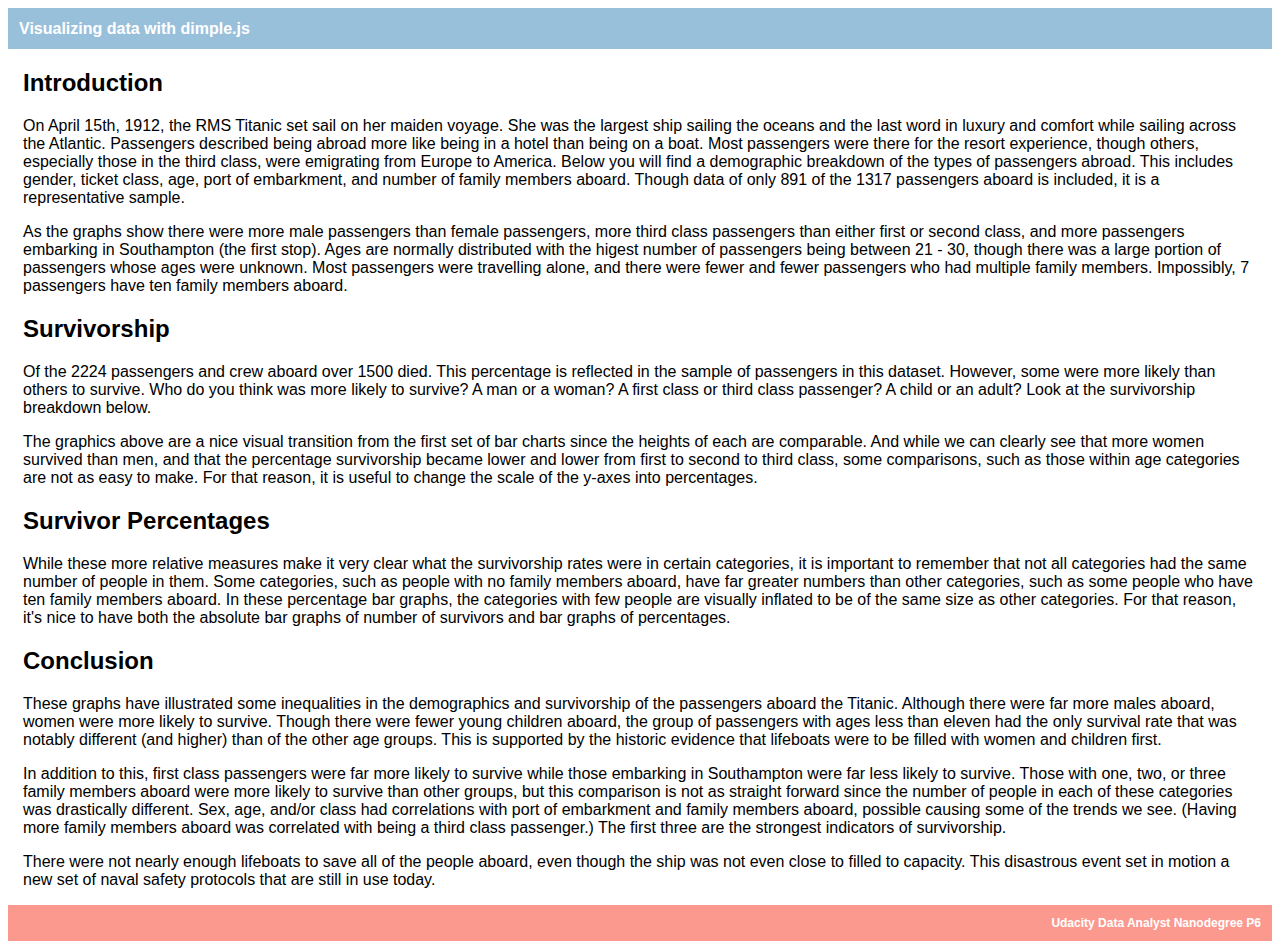
<file: project0.Titanic/Titanic-Visualization-master/index.html>
<!DOCTYPE html>
<html>
<head>
  <title>Titanic Data Visualization</title>
  <meta name="author" content="Maria Schreiber" />
  <meta name="description" content="Visualization of Titanic Passenger Data" />
  <meta charset="utf-8">
  <link rel="stylesheet" href="tita_style.css" type="text/css" />
  <script src="http://d3js.org/d3.v3.min.js"></script>
  <script src="http://dimplejs.org/dist/dimple.v2.0.0.min.js"></script>
  <script type="text/javascript">
  function draw_demograph(data) {

    /*D3.js setup code*/

    scaler = 0.5
    "use strict";
    var margin = 40,
    width = 800 * scaler,
    height = 600 * scaler;

    var svg_gender = d3.select("#demo_container")
    .append("svg")
    .attr("width", width + margin)
    .attr("height", height + margin)
    .append('g')
    .attr('class','chart')

    var svg_class = d3.select("#demo_container")
    .append("svg")
    .attr("width", width + margin)
    .attr("height", height + margin)
    .append('g')
    .attr('class','chart');

    var svg_port = d3.select("#demo_container")
    .append("svg")
    .attr("width", width + margin)
    .attr("height", height + margin)
    .append('g')
    .attr('class','chart');

    var svg_age = d3.select("#demo_container")
    .append("svg")
    .attr("width", width*1.5 + margin*2)
    .attr("height", height + margin)
    .append('g')
    .attr('class','chart');

    var svg_fam = d3.select("#demo_container")
    .append("svg")
    .attr("width", width*1.5 + margin*2)
    .attr("height", height + margin)
    /*.append("text")
    .attr("x", 400)             
    .attr("y", 30)
    .attr("text-anchor", "middle")  
    .style("font-size", "14px") 
    .text("Number of passengers with family members aboard")*/
    .append('g')
    .attr('class','chart');  

    /*Dimple.js Chart construction code*/


    /* Gender Breakdown */
    var myChart = new dimple.chart(svg_gender, data);
    var x = myChart.addCategoryAxis("x", ["gender"]);
    var y = myChart.addMeasureAxis('y','#');
    /* Axis titles */
    x.title = "Gender";
    x.addOrderRule(['male', "female"]);
    y.title = "Number of Passengers";
    y.showGridlines = false;
    var mySeries = myChart.addSeries(null, dimple.plot.bar);
    mySeries.aggregate = dimple.aggregateMethod.count;
    myChart.draw();
    svg_gender.append("text").attr("x", myChart._xPixels() + myChart._widthPixels() / 2).attr("y", myChart._yPixels() - 20)
    .style("text-anchor", "middle").style("font-family", "sans-serif")
    .style("font-weight", "bold").text("Gender Breakdown");

    /* Class Breakdown*/
    var myChart = new dimple.chart(svg_class, data);
    var x = myChart.addCategoryAxis("x", ["class"]);
    var y = myChart.addMeasureAxis('y','#');
    x.addOrderRule("class");
    x.title = "Ticket Class";
    x.addOrderRule(['first', "second", "third"]);
    y.title = "Number of Passengers";
    y.showGridlines = false;
    var mySeries = myChart.addSeries(null, dimple.plot.bar);
    mySeries.aggregate = dimple.aggregateMethod.count;
    myChart.draw();
    svg_class.append("text").attr("x", myChart._xPixels() + myChart._widthPixels() / 2).attr("y", myChart._yPixels() - 20)
    .style("text-anchor", "middle").style("font-family", "sans-serif")
    .style("font-weight", "bold").text("Class Breakdown");

    /* Port Breakdown */
    var myChart = new dimple.chart(svg_port, data);
    var x = myChart.addCategoryAxis("x",['embarked']); 
    var y = myChart.addMeasureAxis('y','#');
    x.title = "Port of Embarkment";
    y.title = "Number of Passengers";
    y.showGridlines = false;
    var mySeries = myChart.addSeries(null, dimple.plot.bar);
    mySeries.aggregate = dimple.aggregateMethod.count;
    myChart.draw();
    x.shapes.selectAll("text").attr("transform",
      function (tita_data) {
        return d3.select(this).attr("transform") + " translate(35, 89)" + "rotate(-90)";
      });
    svg_port.append("text").attr("x", myChart._xPixels() + myChart._widthPixels() / 2).attr("y", myChart._yPixels() - 20)
    .style("text-anchor", "middle").style("font-family", "sans-serif")
    .style("font-weight", "bold").text("Port of Embarkment Breakdown");

    /* Age Breakdown */
    var myChart = new dimple.chart(svg_age, data);
    var x = myChart.addCategoryAxis("x",['age_bin']); 
    var y = myChart.addMeasureAxis('y','#');
    x.addOrderRule(['< 11', "11 to 20", "21 to 30", "31 to 40", "41 to 50", "51 to 60", "61 to 80", "unknown"]);
    x.title = "Age";
    y.title = "Number of Passengers";
    y.showGridlines = false;
    var mySeries = myChart.addSeries(null, dimple.plot.bar);
    mySeries.aggregate = dimple.aggregateMethod.count;
    myChart.draw();
    svg_age.append("text").attr("x", myChart._xPixels() + myChart._widthPixels() / 2).attr("y", myChart._yPixels() - 20)
    .style("text-anchor", "middle").style("font-family", "sans-serif")
    .style("font-weight", "bold").text("Age Breakdown");


    /* Family Breakdown */
    var myChart = new dimple.chart(svg_fam, data);
    var x = myChart.addCategoryAxis("x",['family']); 
    var y = myChart.addMeasureAxis('y','#');
    x.title = "Family Members Aboard";
    x.addOrderRule(['none', 'one', 'two', 'three', 'four', 'five', 'six', 'seven']);
    y.title = "Number of Passengers";
    y.showGridlines = false;
    var mySeries = myChart.addSeries(null, dimple.plot.bar);
    mySeries.aggregate = dimple.aggregateMethod.count;
    myChart.draw();
    svg_fam.append("text").attr("x", myChart._xPixels() + myChart._widthPixels() / 2).attr("y", myChart._yPixels() - 20)
    .style("text-anchor", "middle").style("font-family", "sans-serif")
    .style("font-weight", "bold").text("Family Breakdown");

  };

  function draw_survivors(data) {

   /*D3.js setup code*/

   scaler = 0.5
   "use strict";
   var margin = 40,
   width = 800 * scaler,
   height = 600 * scaler;

   var svg_gender = d3.select("#surv_container")
   .append("svg")
   .attr("width", width + margin)
   .attr("height", height + margin)
   .append('g')
   .attr('class','chart')

   var svg_class = d3.select("#surv_container")
   .append("svg")
   .attr("width", width + margin)
   .attr("height", height + margin)
   .append('g')
   .attr('class','chart');

   var svg_port = d3.select("#surv_container")
   .append("svg")
   .attr("width", width + margin)
   .attr("height", height + margin)
   .append('g')
   .attr('class','chart');

   var svg_age = d3.select("#surv_container")
   .append("svg")
   .attr("width", width*1.5 + margin*2)
   .attr("height", height + margin)
   .append('g')
   .attr('class','chart');

   var svg_fam = d3.select("#surv_container")
   .append("svg")
   .attr("width", width*1.5 + margin*2)
   .attr("height", height + margin);

   /*Dimple.js Chart construction code*/

   /* Gender Breakdown */
   var myChart = new dimple.chart(svg_gender, data);
   var x = myChart.addCategoryAxis("x", ["gender"]);
   x.addOrderRule(['male', "female"]);
   var y = myChart.addMeasureAxis("y",['#']);
   /* Axis titles */
   x.title = "Gender";
   y.title = "Number of Passengers";
   y.showGridlines = false;
   var mySeries = myChart.addSeries('survived', dimple.plot.bar);
   mySeries.aggregate = dimple.aggregateMethod.count;
   mySeries.addOrderRule([1, 0])
   myChart.addLegend(60, 10, 350, 20, "right");
   myChart.draw();
   svg_gender.append("text").attr("x", 40).attr("y", myChart._yPixels() - 20)
   .style("text-anchor", "left").style("font-family", "sans-serif")
   .style("font-weight", "bold").text("Gender/Survivor Breakdown");

   /* Class Breakdown*/
   var myChart = new dimple.chart(svg_class, data);
   var x = myChart.addCategoryAxis("x", ["class"]);
   var y = myChart.addMeasureAxis('y','#');
   x.addOrderRule("class");
   x.title = "Ticket Class";
   x.addOrderRule(['first', "second", "third"]);
   y.title = "Number of Passengers";
   y.showGridlines = false;
   var mySeries = myChart.addSeries('survived', dimple.plot.bar);
   mySeries.aggregate = dimple.aggregateMethod.count;
   mySeries.addOrderRule(['survived', 'perished'])
   myChart.addLegend(60, 10, 350, 20, "right");
   myChart.draw();
   svg_class.append("text").attr("x", 40).attr("y", myChart._yPixels() - 20)
   .style("text-anchor", "left").style("font-family", "sans-serif")
   .style("font-weight", "bold").text("Class/Survivor Breakdown");

   /* Port Breakdown */
   var myChart = new dimple.chart(svg_port, data);
   var x = myChart.addCategoryAxis("x",['embarked']); 
   var y = myChart.addMeasureAxis('y','#');
   x.title = "Port of Embarkment";
   y.title = "Number of Passengers";
   y.showGridlines = false;
   var mySeries = myChart.addSeries('survived', dimple.plot.bar);
   mySeries.aggregate = dimple.aggregateMethod.count;
   mySeries.addOrderRule(['survived', 'perished'])
   myChart.addLegend(60, 10, 350, 20, "right");
   myChart.draw();
   x.shapes.selectAll("text").attr("transform",
    function (tita_data) {
      return d3.select(this).attr("transform") + " translate(35, 89)" + "rotate(-90)";
    });
   svg_port.append("text").attr("x", 40).attr("y", myChart._yPixels() - 20)
   .style("text-anchor", "left").style("font-family", "sans-serif")
   .style("font-weight", "bold").text("Port/Survivor Breakdown");

   /* Age Breakdown */
   var myChart = new dimple.chart(svg_age, data);
   var x = myChart.addCategoryAxis("x",['age_bin']); 
   var y = myChart.addMeasureAxis('y','#');
   x.addOrderRule(['< 11', "11 to 20", "21 to 30", "31 to 40", "41 to 50", "51 to 60", "61 to 80", "unknown"]);
   x.title = "Age";
   y.title = "Number of Passengers";
   y.showGridlines = false;
   var mySeries = myChart.addSeries('survived', dimple.plot.bar);
   mySeries.aggregate = dimple.aggregateMethod.count;
   mySeries.addOrderRule(['survived', 'perished'])
   myChart.addLegend(60, 10, 623, 20, "right");
   myChart.draw();
   svg_age.append("text").attr("x", 40).attr("y", myChart._yPixels() - 20)
   .style("text-anchor", "left").style("font-family", "sans-serif")
   .style("font-weight", "bold").text("Age/Survivor Breakdown");


   /* Family Breakdown */
   var myChart = new dimple.chart(svg_fam, data);
   var x = myChart.addCategoryAxis("x",['family']); 
   var y = myChart.addMeasureAxis('y','#');
   x.title = "Family Members Aboard";
   x.addOrderRule(['none', 'one', 'two', 'three', 'four', 'five', 'six', 'seven']);
   y.title = "Number of Passengers";
   y.showGridlines = false;
   var mySeries = myChart.addSeries('survived', dimple.plot.bar);
   mySeries.aggregate = dimple.aggregateMethod.count;
   mySeries.addOrderRule(['survived', 'perished'])
   myChart.addLegend(60, 10, 570, 20, "right");
   myChart.draw();
   svg_fam.append("text").attr("x", 40).attr("y", myChart._yPixels() - 20)
   .style("text-anchor", "left").style("font-family", "sans-serif")
   .style("font-weight", "bold").text("Family/Survivor Breakdown");

 };

 function draw_survivors_pct(data) {
   /*
        D3.js setup code
        */
        scaler = 0.5
        "use strict";
        var margin = 40,
        width = 800 * scaler,
        height = 600 * scaler;

        var svg_gender = d3.select("#prc_container")
        .append("svg")
        .attr("width", width + margin)
        .attr("height", height + margin)
        .append('g')
        .attr('class','chart')

        var svg_class = d3.select("#prc_container")
        .append("svg")
        .attr("width", width + margin)
        .attr("height", height + margin)
        .append('g')
        .attr('class','chart');

        var svg_port = d3.select("#prc_container")
        .append("svg")
        .attr("width", width + margin)
        .attr("height", height + margin)
        .append('g')
        .attr('class','chart');

        var svg_age = d3.select("#prc_container")
        .append("svg")
        .attr("width", width*1.5 + margin*2)
        .attr("height", height + margin)
        .append('g')
        .attr('class','chart');

        var svg_fam = d3.select("#prc_container")
        .append("svg")
        .attr("width", width*1.5 + margin*2)
        .attr("height", height + margin);

        /*Dimple.js Chart construction code*/

        /* Gender Breakdown */
        var myChart = new dimple.chart(svg_gender, data);
        var x = myChart.addCategoryAxis("x", ["gender"]);
        x.addOrderRule(['male', "female"]);
        var y = myChart.addPctAxis("y",['#']);
        /* Axis titles */
        x.title = "Gender";
        y.title = "Number of Passengers";
        y.showGridlines = false;
        var mySeries = myChart.addSeries('survived', dimple.plot.bar);
        mySeries.aggregate = dimple.aggregateMethod.count;
        mySeries.addOrderRule(['survived', 'perished'])
        myChart.addLegend(60, 10, 350, 20, "right");
        myChart.draw();
        svg_gender.append("text").attr("x", 60).attr("y", myChart._yPixels() - 20)
        .style("text-anchor", "left").style("font-family", "sans-serif")
        .style("font-weight", "bold").text("Gender Survivor %");

        /* Class Breakdown*/
        var myChart = new dimple.chart(svg_class, data);
        var x = myChart.addCategoryAxis("x", ["class"]);
        var y = myChart.addPctAxis('y','#');
        x.addOrderRule("class");
        x.title = "Ticket Class";
        x.addOrderRule(['first', "second", "third"]);
        y.title = "Number of Passengers";
        y.showGridlines = false;
        var mySeries = myChart.addSeries('survived', dimple.plot.bar);
        mySeries.aggregate = dimple.aggregateMethod.count;
        mySeries.addOrderRule(['survived', 'perished'])
        myChart.addLegend(60, 10, 350, 20, "right");
        myChart.draw();
        svg_class.append("text").attr("x",60).attr("y", myChart._yPixels() - 20)
        .style("text-anchor", "left").style("font-family", "sans-serif")
        .style("font-weight", "bold").text("Class Survivor %");

        /* Port Breakdown */
        var myChart = new dimple.chart(svg_port, data);
        var x = myChart.addCategoryAxis("x",['embarked']); 
        var y = myChart.addPctAxis('y','#');
        x.title = "Port of Embarkment";
        y.title = "Number of Passengers";
        y.showGridlines = false;
        var mySeries = myChart.addSeries('survived', dimple.plot.bar);
        mySeries.aggregate = dimple.aggregateMethod.count;
        mySeries.addOrderRule(['survived', 'perished'])
        myChart.addLegend(60, 10, 350, 20, "right");
        myChart.draw();
        x.shapes.selectAll("text").attr("transform",
          function (tita_data) {
            return d3.select(this).attr("transform") + " translate(35, 89)" + "rotate(-90)";
          });
        svg_port.append("text").attr("x",60).attr("y", myChart._yPixels() - 20)
        .style("text-anchor", "left").style("font-family", "sans-serif")
        .style("font-weight", "bold").text("Port Survivor %");

        /* Age Breakdown */
        var myChart = new dimple.chart(svg_age, data);
        var x = myChart.addCategoryAxis("x",['age_bin']); 
        var y = myChart.addPctAxis('y','#');
        x.addOrderRule(['< 11', "11 to 20", "21 to 30", "31 to 40", "41 to 50", "51 to 60", "61 to 80", "unknown"]);
        x.title = "Age";
        y.title = "Number of Passengers";
        y.showGridlines = false;
        var mySeries = myChart.addSeries('survived', dimple.plot.bar);
        mySeries.aggregate = dimple.aggregateMethod.count;
        mySeries.addOrderRule(['survived', 'perished'])
        myChart.addLegend(60, 10, 625, 20, "right");
        myChart.draw();
        svg_age.append("text").attr("x", 60).attr("y", myChart._yPixels() - 20)
        .style("text-anchor", "left").style("font-family", "sans-serif")
        .style("font-weight", "bold").text("Age Survivor %");

        /* Family Breakdown */
        var myChart = new dimple.chart(svg_fam, data);
        var x = myChart.addCategoryAxis("x",['family']); 
        var y = myChart.addPctAxis('y','#');
        x.title = "Family Members Aboard";
        x.addOrderRule(['none', 'one', 'two', 'three', 'four', 'five', 'six', 'seven']);
        y.title = "Number of Passengers";
        y.showGridlines = false;
        var mySeries = myChart.addSeries('survived', dimple.plot.bar);
        mySeries.aggregate = dimple.aggregateMethod.count;
        mySeries.addOrderRule(['survived', 'perished'])
        myChart.addLegend(60, 10, 570, 20, "right");
        myChart.draw();
        svg_fam.append("text").attr("x", 60).attr("y", myChart._yPixels() - 20)
        .style("text-anchor", "left").style("font-family", "sans-serif")
        .style("font-weight", "bold").text("Family Survivor %");

      };

      </script>
    </head>

    <body>
      <header>
        <div class = "title">
          <h1 style="padding-left: 10px">Visualizing data with dimple.js</h1>
        </div> 
      </header>


      <div>
        <div id = "intro_text" class = "description">
          <h2>Introduction</h2>
          <p> On April 15th, 1912, the RMS Titanic set sail on her maiden voyage.  She was the largest ship sailing the oceans and the last word in luxury and comfort while sailing across the Atlantic.  Passengers described being abroad more like being in a hotel than being on a boat.  Most passengers were there for the resort experience, though others, especially those in the third class, were emigrating from Europe to America.  Below you will find a demographic breakdown of the types of passengers abroad.  This includes gender, ticket class, age, port of embarkment, and number of family members aboard.  Though data of only 891 of the 1317 passengers aboard is included, it is a representative sample. </p>
        </div>

        <div id="demo_container" class = "svg_Container">
          <script type="text/javascript">
          d3.csv("tita_data.csv", draw_demograph);
          </script>
        </div>
        <div class = "description">
          <p> As the graphs show there were more male passengers than female passengers, more third class passengers than either first or second class, and more passengers embarking in Southampton (the first stop). Ages are normally distributed with the higest number of passengers being between 21 - 30, though there was a large portion of passengers whose ages were unknown.  Most passengers were travelling alone, and there were fewer and fewer passengers who had multiple family members.  Impossibly, 7 passengers  have ten family members aboard.</p>
        </div>
      </div>

      <div>
        <div id = "surv_text" class = "description">
          <h2>Survivorship</h2>
          <p> Of the 2224 passengers and crew aboard over 1500 died.  This percentage is reflected in the sample of passengers in this dataset.  However, some were more likely than others to survive.  Who do you think was more likely to survive? A man or a woman? A first class or third class passenger? A child or an adult?  Look at the survivorship breakdown below.</p>
        </div>

        <div id="surv_container" class = "svg_Container">
          <script type="text/javascript">
          d3.csv("tita_data.csv", draw_survivors);
          </script>
        </div>
        <div class = "description">
          <p> The graphics above are a nice visual transition from the first set of bar charts since the heights of each are comparable.  And while we can clearly see that more women survived than men, and that the percentage survivorship became lower and lower from first to second to third class, some comparisons, such as those within age categories are not as easy to make.  For that reason, it is useful to change the scale of the y-axes into percentages. </p>
        </div>

      </div>


      <div>
        <div id = "prc_text" class = "description">
          <h2>Survivor Percentages</h2>
          <p> While these more relative measures make it very clear what the survivorship rates were in certain categories, it is important to remember that not all categories had the same number of people in them.  Some categories, such as people with no family members aboard, have far greater numbers than other categories, such as some people who have ten family members aboard. In these percentage bar graphs, the categories with few people are visually inflated to be of the same size as other categories.  For that reason, it's nice to have both the absolute bar graphs of number of survivors and bar graphs of percentages.</p>
        </div>


        <div id="prc_container" class = "svg_Container">
          <script type="text/javascript">
          d3.csv("tita_data.csv", draw_survivors_pct);
          </script>
        </div>
      </div>

      <div id = "prc_text" class = "description">
        <h2>Conclusion</h2>
        <p> 
          These graphs have illustrated some inequalities in the demographics and survivorship of the passengers aboard the Titanic.  Although there were far more males aboard, women were more likely to survive. Though there were fewer young children aboard, the group of passengers with ages less than eleven had the only survival rate that was notably different (and higher) than of the other age groups.  This is supported by the historic evidence that lifeboats were to be filled with women and children first. 
        </p>
        <p>
          In addition to this, first class passengers were far more likely to survive while those embarking in Southampton were far less likely to survive.  Those with one, two, or three family members aboard were more likely to survive than other groups, but this comparison is not as straight forward since the number of people in each of these categories was drastically different.  Sex, age, and/or class had correlations with port of embarkment and family members aboard, possible causing some of the trends we see.  (Having more family members aboard was correlated with being a third class passenger.)  The first three are the strongest indicators of survivorship. 
        </p>
        <p>
          There were not nearly enough lifeboats to save all of the people aboard, even though the ship was not even close to filled to capacity.  This disastrous event set in motion a new set of naval safety protocols that are still in use today.
        </p>
      </div>


    </body>
    <footer>
        <div class = "closer">
          <h2 style="padding-right: 10px">Udacity Data Analyst Nanodegree P6</h2>
        </div> 
    </footer>
    </html>
</file>
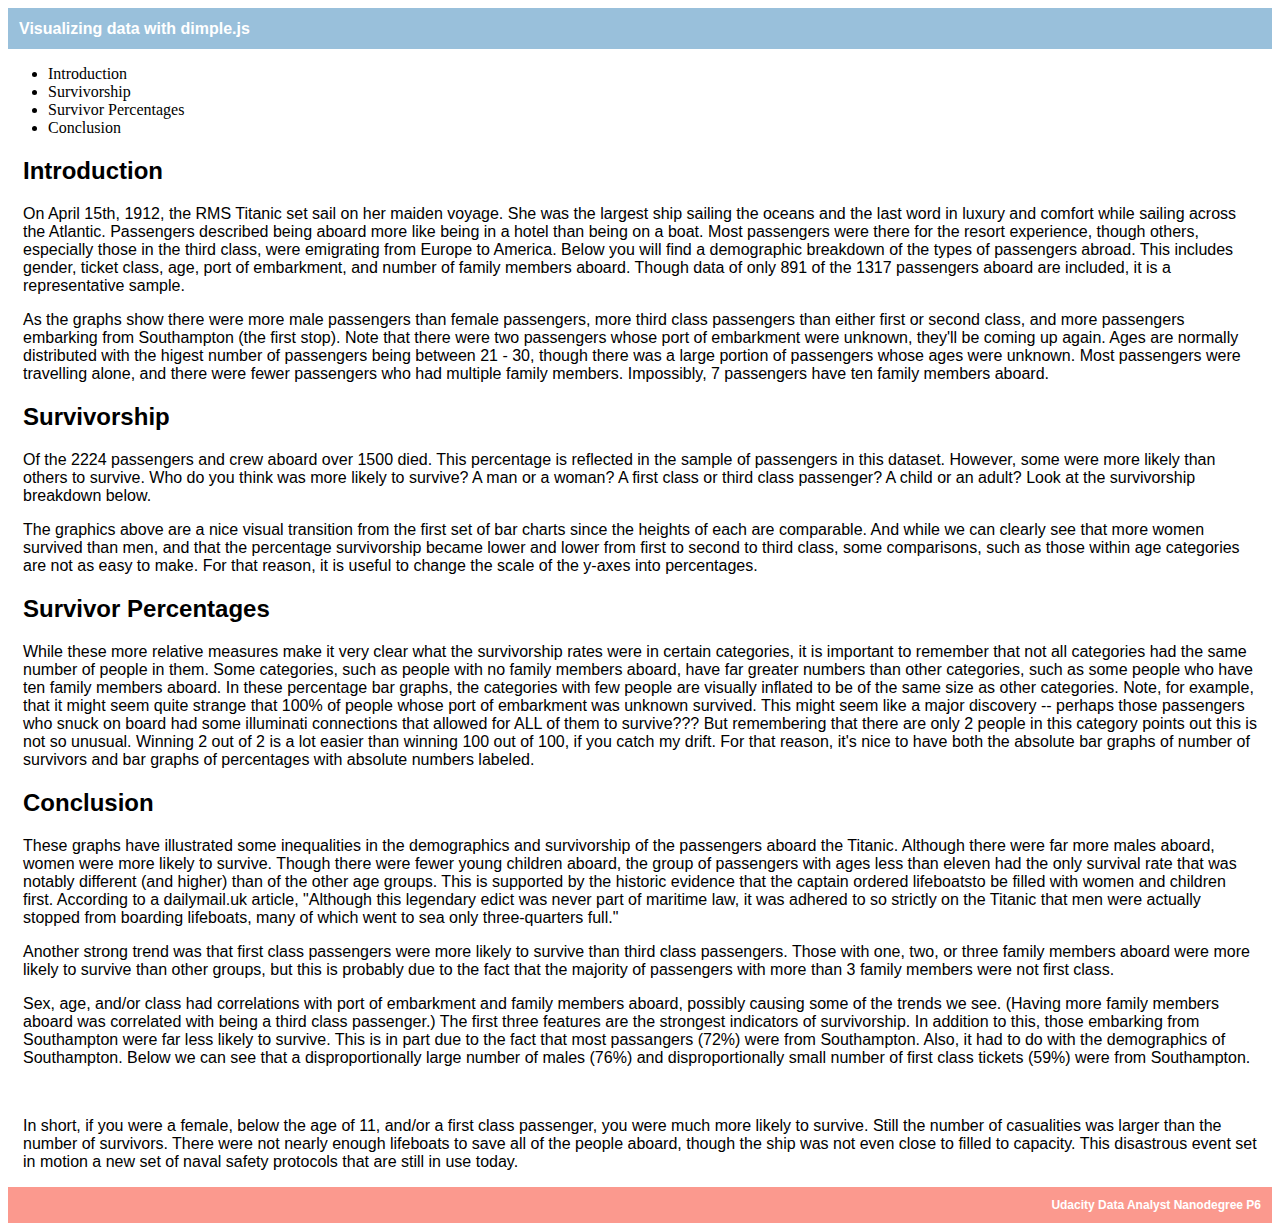
<file: project0.Titanic/Titanic-Visualization-master/index3.html>
<!DOCTYPE html>
<html>
<head>
  <title>Titanic Data Visualization</title>
  <meta name="author" content="Maria Schreiber" />
  <meta name="description" content="Visualization of Titanic Passenger Data" />
  <meta charset="utf-8">
  <link rel="stylesheet" href="tita_style.css" type="text/css" />
  <script src="https://d3js.org/d3.v3.min.js"></script>
  <!-- <script src="https://cdnjs.cloudflare.com/ajax/libs/dimple/2.1.6/dimple.latest.js"></script>-->
  <script src="http://dimplejs.org/dist/dimple.v2.2.0.min.js"></script> 
  <script>
    current = "m0"; // div with id="m0" is currently diplayed
    function show_or_hide ( id )
    {
        if ( current ) //if something is displayed
        {   
            document.getElementById ( current ).style.display = "none";
            if ( current == id ) //if <div> is already diplayed
            {                           
                current = 0;
            }
            else
            {
                document.getElementById ( id ).style.display = "block";
                current = id;
            }
        }
        else //if nothing is displayed
        {
            document.getElementById ( id ).style.display = "block";
            current = id;
        }
    }
</script>
  <script type="text/javascript">


  function draw_demograph(data) {

    /*D3.js setup code*/
    scaler = 0.5
    "use strict";
    var margin = 40,
    width = 800 * scaler,
    height = 600 * scaler;

    /* Clear SVG and create a new one */
    var svg_gender = d3.select("#demo_container")
    .append("svg")
    .attr("width", width + margin)
    .attr("height", height + margin);

    
    /* Gender Breakdown */
    var myChart = new dimple.chart(svg_gender, data);
    var x = myChart.addCategoryAxis("x", ["gender"]);
    var y = myChart.addMeasureAxis('y','#');
    /* Axis titles */
    x.title = "Gender";
    x.addOrderRule(['male', "female"]);
    y.title = "Number of Passengers";
    y.showGridlines = false;
    var mySeries = myChart.addSeries(null, dimple.plot.bar);
    mySeries.aggregate = dimple.aggregateMethod.count;
    myChart.draw();
    svg_gender.append("text").attr("x", myChart._xPixels() + myChart._widthPixels() / 2).attr("y", myChart._yPixels() - 20)
    .style("text-anchor", "middle").style("font-family", "sans-serif")
    .style("font-weight", "bold").text("Gender Breakdown");


    var svg_class = d3.select("#demo_container")
    .append("svg")
    .attr("width", width + margin)
    .attr("height", height + margin);


    /* Class Breakdown*/
    var myChart = new dimple.chart(svg_class, data);
    var x = myChart.addCategoryAxis("x", ["class"]);
    var y = myChart.addMeasureAxis('y','#');
    x.addOrderRule("class");
    x.title = "Ticket Class";
    x.addOrderRule(['first', "second", "third"]);
    y.title = "Number of Passengers";
    y.showGridlines = false;
    var mySeries = myChart.addSeries(null, dimple.plot.bar);
    mySeries.aggregate = dimple.aggregateMethod.count;
    myChart.draw();
    svg_class.append("text").attr("x", myChart._xPixels() + myChart._widthPixels() / 2).attr("y", myChart._yPixels() - 20)
    .style("text-anchor", "middle").style("font-family", "sans-serif")
    .style("font-weight", "bold").text("Class Breakdown");

    var svg_port = d3.select("#demo_container")
    .append("svg")
    .attr("width", width + margin)
    .attr("height", height + margin);


    /* Port Breakdown */
    var myChart = new dimple.chart(svg_port, data);
    var x = myChart.addCategoryAxis("x",['embarked']); 
    var y = myChart.addMeasureAxis('y','#');
    x.title = "Port of Embarkment";
    y.title = "Number of Passengers";
    y.showGridlines = false;
    var mySeries = myChart.addSeries(null, dimple.plot.bar);
    mySeries.aggregate = dimple.aggregateMethod.count;
    myChart.draw();
    mySeries.shapes.style("opacity", function (d) {
      return (d.yValue === "unknown" ? 0 : 0.8);
    });
    x.shapes.selectAll("text").attr("transform",
      function (tita_data) {
        return d3.select(this).attr("transform") + " translate(35, 89)" + "rotate(-90)";
      });
    svg_port.append("text").attr("x", myChart._xPixels() + myChart._widthPixels() / 2).attr("y", myChart._yPixels() - 20)
    .style("text-anchor", "middle").style("font-family", "sans-serif")
    .style("font-weight", "bold").text("Port of Embarkment Breakdown");

    var svg_age = d3.select("#demo_container")
    .append("svg")
    .attr("width", width*1.5 + margin*2)
    .attr("height", height + margin);

    /* Age Breakdown */
    var myChart = new dimple.chart(svg_age, data);
    var x = myChart.addCategoryAxis("x",['age_bin']); 
    var y = myChart.addMeasureAxis('y','#');
    x.title = "Age";
    x.addOrderRule(['< 11', "11 to 20", "21 to 30", "31 to 40", "41 to 50", "51 to 60", "61 to 80", "unknown"]);
    y.title = "Number of Passengers";
    y.showGridlines = false;
    var mySeries = myChart.addSeries(null, dimple.plot.bar);
    mySeries.aggregate = dimple.aggregateMethod.count;
    myChart.draw();
    svg_age.append("text").attr("x", myChart._xPixels() + myChart._widthPixels() / 2).attr("y", myChart._yPixels() - 20)
    .style("text-anchor", "middle").style("font-family", "sans-serif")
    .style("font-weight", "bold").text("Age Breakdown");

    var svg_fam = d3.select("#demo_container")
    .append("svg")
    .attr("width", width*1.5 + margin*2)
    .attr("height", height + margin);  

    /* Family Breakdown */
    var myChart = new dimple.chart(svg_fam, data);
    var x = myChart.addCategoryAxis("x",['family']); 
    var y = myChart.addMeasureAxis('y','#');
    x.title = "Family Members Aboard";
    x.addOrderRule(['none', 'one', 'two', 'three', 'four', 'five', 'six', 'seven']);
    y.title = "Number of Passengers";
    y.showGridlines = false;
    var mySeries = myChart.addSeries(null, dimple.plot.bar);
    mySeries.aggregate = dimple.aggregateMethod.count;
    myChart.draw();
    svg_fam.append("text").attr("x", myChart._xPixels() + myChart._widthPixels() / 2).attr("y", myChart._yPixels() - 20)
    .style("text-anchor", "middle").style("font-family", "sans-serif")
    .style("font-weight", "bold").text("Family Breakdown");
  };

  function draw_survivors(data) {

   /*D3.js setup code*/

   scaler = 0.5
   "use strict";
   var margin = 40,
   width = 800 * scaler,
   height = 600 * scaler;

   var svg_gender = d3.select("#surv_container")
   .append("svg")
   .attr("width", width + margin)
   .attr("height", height + margin);

   var svg_class = d3.select("#surv_container")
   .append("svg")
   .attr("width", width + margin)
   .attr("height", height + margin);

   var svg_port = d3.select("#surv_container")
   .append("svg")
   .attr("width", width + margin)
   .attr("height", height + margin);

   var svg_age = d3.select("#surv_container")
   .append("svg")
   .attr("width", width*1.5 + margin*2)
   .attr("height", height + margin);

   var svg_fam = d3.select("#surv_container")
   .append("svg")
   .attr("width", width*1.5 + margin*2)
   .attr("height", height + margin);

   /* Gender Breakdown */
   var myChart = new dimple.chart(svg_gender, data);
   var x = myChart.addCategoryAxis("x", ["gender"]);
   x.addOrderRule(['male', "female"]);
   var y = myChart.addMeasureAxis("y",['#']);
   /* Axis titles */
   x.title = "Gender";
   y.title = "Number of Passengers";
   y.showGridlines = false;
   var mySeries = myChart.addSeries('survived', dimple.plot.bar);
   mySeries.aggregate = dimple.aggregateMethod.count;
   mySeries.addOrderRule(['survived', 'perished'])
   myChart.addLegend(60, 10, 350, 20, "right");
   myChart.draw();
   svg_gender.append("text").attr("x", 40).attr("y", myChart._yPixels() - 20)
   .style("text-anchor", "left").style("font-family", "sans-serif")
   .style("font-weight", "bold").text("Gender/Survivor Breakdown");

   /* Class Breakdown*/
   var myChart = new dimple.chart(svg_class, data);
   var x = myChart.addCategoryAxis("x", ["class"]);
   var y = myChart.addMeasureAxis('y','#');
   x.addOrderRule("class");
   x.title = "Ticket Class";
   x.addOrderRule(['first', "second", "third"]);
   y.title = "Number of Passengers";
   y.showGridlines = false;
   var mySeries = myChart.addSeries('survived', dimple.plot.bar);
   mySeries.aggregate = dimple.aggregateMethod.count;
   mySeries.addOrderRule(['survived', 'perished'])
   myChart.addLegend(60, 10, 350, 20, "right");
   myChart.draw();
   svg_class.append("text").attr("x", 40).attr("y", myChart._yPixels() - 20)
   .style("text-anchor", "left").style("font-family", "sans-serif")
   .style("font-weight", "bold").text("Class/Survivor Breakdown");

   /* Port Breakdown */
   var myChart = new dimple.chart(svg_port, data);
   var x = myChart.addCategoryAxis("x",['embarked']); 
   var y = myChart.addMeasureAxis('y','#');
   x.title = "Port of Embarkment";
   y.title = "Number of Passengers";
   y.showGridlines = false;
   var mySeries = myChart.addSeries('survived', dimple.plot.bar);
   mySeries.aggregate = dimple.aggregateMethod.count;
   mySeries.addOrderRule(['survived', 'perished'])
   myChart.addLegend(60, 10, 350, 20, "right");
   myChart.draw();
   x.shapes.selectAll("text").attr("transform",
    function (tita_data) {
      return d3.select(this).attr("transform") + " translate(35, 89)" + "rotate(-90)";
    });
   svg_port.append("text").attr("x", 40).attr("y", myChart._yPixels() - 20)
   .style("text-anchor", "left").style("font-family", "sans-serif")
   .style("font-weight", "bold").text("Port/Survivor Breakdown");

   /* Age Breakdown */
   var myChart = new dimple.chart(svg_age, data);
   var x = myChart.addCategoryAxis("x",['age_bin']); 
   var y = myChart.addMeasureAxis('y','#');
   x.addOrderRule(['< 11', "11 to 20", "21 to 30", "31 to 40", "41 to 50", "51 to 60", "61 to 80", "unknown"]);
   x.title = "Age";
   y.title = "Number of Passengers";
   y.showGridlines = false;
   var mySeries = myChart.addSeries('survived', dimple.plot.bar);
   mySeries.aggregate = dimple.aggregateMethod.count;
   mySeries.addOrderRule(['survived', 'perished'])
   myChart.addLegend(60, 10, 570, 20, "right");
   myChart.draw();
   svg_age.append("text").attr("x", 40).attr("y", myChart._yPixels() - 20)
   .style("text-anchor", "left").style("font-family", "sans-serif")
   .style("font-weight", "bold").text("Age/Survivor Breakdown");


   /* Family Breakdown */
   var myChart = new dimple.chart(svg_fam, data);
   var x = myChart.addCategoryAxis("x",['family']); 
   var y = myChart.addMeasureAxis('y','#');
   x.title = "Family Members Aboard";
   x.addOrderRule(['none', 'one', 'two', 'three', 'four', 'five', 'six', 'seven']);
   y.title = "Number of Passengers";
   y.showGridlines = false;
   var mySeries = myChart.addSeries('survived', dimple.plot.bar);
   mySeries.aggregate = dimple.aggregateMethod.count;
   mySeries.addOrderRule(['survived', 'perished'])
   myChart.addLegend(60, 10, 570, 20, "right");
   myChart.draw();
   svg_fam.append("text").attr("x", 40).attr("y", myChart._yPixels() - 20)
   .style("text-anchor", "left").style("font-family", "sans-serif")
   .style("font-weight", "bold").text("Family/Survivor Breakdown");

 };

 function draw_survivors_pct(data) {
   /*
        D3.js setup code
        */
        scaler = 0.5
        "use strict";
        var margin = 40,
        width = 800 * scaler,
        height = 600 * scaler;

        var svg_gender = d3.select("#prc_container")
        .append("svg")
        .attr("width", width + margin)
        .attr("height", height + margin);

        var svg_class = d3.select("#prc_container")
        .append("svg")
        .attr("width", width + margin)
        .attr("height", height + margin);

        var svg_port = d3.select("#prc_container")
        .append("svg")
        .attr("width", width + margin)
        .attr("height", height + margin);

        var svg_age = d3.select("#prc_container")
        .append("svg")
        .attr("width", width*1.5 + margin*2)
        .attr("height", height + margin);

        var svg_fam = d3.select("#prc_container")
        .append("svg")
        .attr("width", width*1.5 + margin*2)
        .attr("height", height + margin);

        /* Gender Breakdown */
        var myChart = new dimple.chart(svg_gender, data);
        myChart.setBounds(60, 40, 350, 250)
        var x = myChart.addCategoryAxis("x", ["gender"]);
        x.addOrderRule(['male', "female"]);
        var y = myChart.addPctAxis("y",['#']);
        /* Axis titles */
        x.title = "Gender";
        y.title = "Percent of Passengers";
        y.showGridlines = false;
        var mySeries = myChart.addSeries('survived', dimple.plot.bar);
        mySeries.aggregate = dimple.aggregateMethod.count;
        mySeries.addOrderRule(['survived', 'perished'])
        myChart.addLegend(60, 10, 350, 20, "right");
        myChart.draw();
        svg_gender.append("text").attr("x", 60).attr("y", myChart._yPixels() - 20)
        .style("text-anchor", "left").style("font-family", "sans-serif")
        .style("font-weight", "bold").text("Gender Survivor %");
        mySeries.afterDraw = function (shape, data) {
        // Get the shape as a d3 selection
        var s = d3.select(shape),
        rect = {
          x: parseFloat(s.attr("x")),
          y: parseFloat(s.attr("y")),
          width: parseFloat(s.attr("width")),
          height: parseFloat(s.attr("height"))
        };
        // Only label bars where the text can fit
        if (rect.height >= 8) {
          // Add a text label for the value
          svg_gender.append("text")
            // Position in the centre of the shape (vertical position is
            // manually set due to cross-browser problems with baseline)
.attr("x", rect.x + rect.width / 2)
.attr("y", rect.y + rect.height / 2 + 3.5)
            // Centre align
            .style("text-anchor", "middle")
            .style("font-size", "10px")
            .style("font-family", "sans-serif")
            // Make it a little transparent to tone down the black
            .style("opacity", 0.6)
            // Format the number
            .text(data.yValue + " passengers");
          }
        };
        myChart.addLegend(60, 10, 350, 20, "right");
        myChart.draw();

        /* Class Breakdown*/
        var myChart = new dimple.chart(svg_class, data);
        myChart.setBounds(60, 40, 350, 250)
        var x = myChart.addCategoryAxis("x", ["class"]);
        var y = myChart.addPctAxis('y','#');
        x.addOrderRule("class");
        x.title = "Ticket Class";
        x.addOrderRule(['first', "second", "third"]);
        y.title = "Percent of Passengers";
        y.showGridlines = false;
        var mySeries = myChart.addSeries('survived', dimple.plot.bar);
        mySeries.aggregate = dimple.aggregateMethod.count;
        mySeries.addOrderRule(['survived', 'perished'])
        myChart.addLegend(60, 10, 350, 20, "right");
        myChart.draw();
        svg_class.append("text").attr("x",60).attr("y", myChart._yPixels() - 20)
        .style("text-anchor", "left").style("font-family", "sans-serif")
        .style("font-weight", "bold").text("Class Survivor %");
        mySeries.afterDraw = function (shape, data) {
        // Get the shape as a d3 selection
        var s = d3.select(shape),
        rect = {
          x: parseFloat(s.attr("x")),
          y: parseFloat(s.attr("y")),
          width: parseFloat(s.attr("width")),
          height: parseFloat(s.attr("height"))
        };
        // Only label bars where the text can fit
        if (rect.height >= 8) {
          // Add a text label for the value
          svg_class.append("text")
            // Position in the centre of the shape (vertical position is
            // manually set due to cross-browser problems with baseline)
.attr("x", rect.x + rect.width / 2)
.attr("y", rect.y + rect.height / 2 + 3.5)
            // Centre align
            .style("text-anchor", "middle")
            .style("font-size", "10px")
            .style("font-family", "sans-serif")
            // Make it a little transparent to tone down the black
            .style("opacity", 0.6)
            // Format the number
            .text(data.yValue + " passengers");
          }
        };
        myChart.addLegend(60, 10, 350, 20, "right");
        myChart.draw();

        /* Port Breakdown */
        var myChart = new dimple.chart(svg_port, data);
        myChart.setBounds(60, 40, 350, 250)
        var x = myChart.addCategoryAxis("x",['embarked']); 
        var y = myChart.addPctAxis('y','#');
        x.title = "Port of Embarkment";
        y.title = "Percent of Passengers";
        y.showGridlines = false;
        var mySeries = myChart.addSeries('survived', dimple.plot.bar);
        mySeries.aggregate = dimple.aggregateMethod.count;
        mySeries.addOrderRule(['survived', 'perished'])
        myChart.addLegend(60, 10, 350, 20, "right");
        myChart.draw();
        x.shapes.selectAll("text").attr("transform",
          function (tita_data) {
            return d3.select(this).attr("transform") + " translate(35, 89)" + "rotate(-90)";
          });
        svg_port.append("text").attr("x",60).attr("y", myChart._yPixels() - 20)
        .style("text-anchor", "left").style("font-family", "sans-serif")
        .style("font-weight", "bold").text("Port Survivor %");
        mySeries.afterDraw = function (shape, data) {
        // Get the shape as a d3 selection
        var s = d3.select(shape),
        rect = {
          x: parseFloat(s.attr("x")),
          y: parseFloat(s.attr("y")),
          width: parseFloat(s.attr("width")),
          height: parseFloat(s.attr("height"))
        };
        // Only label bars where the text can fit
        if (rect.height >= 8) {
          // Add a text label for the value
          svg_port.append("text")
            // Position in the centre of the shape (vertical position is
            // manually set due to cross-browser problems with baseline)
.attr("x", rect.x + rect.width / 2)
.attr("y", rect.y + rect.height / 2 + 3.5)
            // Centre align
            .style("text-anchor", "middle")
            .style("font-size", "10px")
            .style("font-family", "sans-serif")
            // Make it a little transparent to tone down the black
            .style("opacity", 0.6)
            // Format the number
            .text(data.yValue + " passengers");
          }
        };
        myChart.addLegend(60, 10, 350, 20, "right");
        myChart.draw();

        /* Age Breakdown */
        var myChart = new dimple.chart(svg_age, data);
        var x = myChart.addCategoryAxis("x",['age_bin']); 
        var y = myChart.addPctAxis('y','#');
        x.addOrderRule(['< 11', "11 to 20", "21 to 30", "31 to 40", "41 to 50", "51 to 60", "61 to 80", "unknown"]);
        x.title = "Age";
        y.title = "Percent of Passengers";
        y.showGridlines = false;
        var mySeries = myChart.addSeries('survived', dimple.plot.bar);
        mySeries.aggregate = dimple.aggregateMethod.count;
        mySeries.addOrderRule(['survived', 'perished'])
        myChart.addLegend(60, 10, 570, 20, "right");
        myChart.draw();
        svg_age.append("text").attr("x", 60).attr("y", myChart._yPixels() - 20)
        .style("text-anchor", "left").style("font-family", "sans-serif")
        .style("font-weight", "bold").text("Age Survivor %");
        mySeries.afterDraw = function (shape, data) {
        // Get the shape as a d3 selection
        var s = d3.select(shape),
        rect = {
          x: parseFloat(s.attr("x")),
          y: parseFloat(s.attr("y")),
          width: parseFloat(s.attr("width")),
          height: parseFloat(s.attr("height"))
        };
        // Only label bars where the text can fit
        if (rect.height >= 8) {
          // Add a text label for the value
          svg_age.append("text")
            // Position in the centre of the shape (vertical position is
            // manually set due to cross-browser problems with baseline)
.attr("x", rect.x + rect.width / 2)
.attr("y", rect.y + rect.height / 2 + 3.5)
            // Centre align
            .style("text-anchor", "middle")
            .style("font-size", "10px")
            .style("font-family", "sans-serif")
            // Make it a little transparent to tone down the black
            .style("opacity", 0.6)
            // Format the number
            .text(data.yValue );
          }
        };
        myChart.addLegend(60, 10, 570, 20, "right");
        myChart.draw();

        /* Family Breakdown */
        var myChart = new dimple.chart(svg_fam, data);
        var x = myChart.addCategoryAxis("x",['family']); 
        var y = myChart.addPctAxis('y','#');
        x.title = "Family Members Aboard";
        x.addOrderRule(['none', 'one', 'two', 'three', 'four', 'five', 'six', 'seven']);
        y.title = "Percent of Passengers";
        y.showGridlines = false;
        var mySeries = myChart.addSeries('survived', dimple.plot.bar);
        mySeries.aggregate = dimple.aggregateMethod.count;
        mySeries.addOrderRule(['first', 'second', 'third'])
        myChart.addLegend(60, 10, 570, 20, "right");
        myChart.draw();
        svg_fam.append("text").attr("x", 60).attr("y", myChart._yPixels() - 20)
        .style("text-anchor", "left").style("font-family", "sans-serif")
        .style("font-weight", "bold").text("Family Survivor %");
        mySeries.afterDraw = function (shape, data) {
        // Get the shape as a d3 selection
        var s = d3.select(shape),
        rect = {
          x: parseFloat(s.attr("x")),
          y: parseFloat(s.attr("y")),
          width: parseFloat(s.attr("width")),
          height: parseFloat(s.attr("height"))
        };
        // Only label bars where the text can fit
        if (rect.height >= 8) {
          // Add a text label for the value
          svg_fam.append("text")
            // Position in the centre of the shape (vertical position is
            // manually set due to cross-browser problems with baseline)
.attr("x", rect.x + rect.width / 2)
.attr("y", rect.y + rect.height / 2 + 3.5)
            // Centre align
            .style("text-anchor", "middle")
            .style("font-size", "10px")
            .style("font-family", "sans-serif")
            // Make it a little transparent to tone down the black
            .style("opacity", 0.6)
            // Format the number
            .text(data.yValue );
          }
        };
        myChart.addLegend(60, 10, 570, 20, "right");
        myChart.draw();

      };

      function draw_fam_class(data) {

        var svg_fam = dimple.newSvg("#fam_class", 650, 400);

        /* Family Breakdown */
        var myChart = new dimple.chart(svg_fam, data);
        var x = myChart.addCategoryAxis("x",['family']); 
        var y = myChart.addPctAxis('y','#');
        x.title = "Family Members Aboard";
        x.addOrderRule(['none', 'one', 'two', 'three', 'four', 'five', 'six', 'seven']);
        y.title = "Percent of Passengers";
        y.showGridlines = false;
        var mySeries = myChart.addSeries('class', dimple.plot.bar);
        mySeries.aggregate = dimple.aggregateMethod.count;
        mySeries.addOrderRule(['survived', 'perished'])
        myChart.addLegend(60, 10, 570, 20, "right");
        myChart.draw();
        svg_fam.append("text").attr("x", 60).attr("y", myChart._yPixels() - 20)
        .style("text-anchor", "left").style("font-family", "sans-serif")
        .style("font-weight", "bold").text("Family Breakdown By Class");
      };


      function draw_sh_gender(data) {
   /*
        D3.js setup code
        */
        scaler = 0.5
        "use strict";
        var margin = 40,
        width = 800 * scaler,
        height = 600 * scaler;

        d3.select("#sh_container_gen").append('h3').text("Gender breakdown by Port");
        var svg_gender = dimple.newSvg("#sh_container_gen", 590, 400);

        /* Gender Breakdown */
        var myChart = new dimple.chart(svg_gender, data);
        myChart.setBounds(60, 30, 350, 330)
        var x = myChart.addCategoryAxis("x", ["gender"]);
        x.addOrderRule(['male', "female"]);
        var y = myChart.addPctAxis("y",['#']);
        /* Axis titles */
        x.title = "Gender";
        y.title = "Percent of Passengers";
        y.showGridlines = false;
        var mySeries = myChart.addSeries('embarked', dimple.plot.bar);
        mySeries.aggregate = dimple.aggregateMethod.count;
        mySeries.addOrderRule(['Southampton, UK', 'Cherbourg, FR', 'Queenstown, IR', 'unknown'])
        myChart.addLegend(550, 100, 20, 350, "Left");
        myChart.draw();
        mySeries.afterDraw = function (shape, data) {
        // Get the shape as a d3 selection
        var s = d3.select(shape),
        rect = {
          x: parseFloat(s.attr("x")),
          y: parseFloat(s.attr("y")),
          width: parseFloat(s.attr("width")),
          height: parseFloat(s.attr("height"))
        };
        // Only label bars where the text can fit
        if (rect.height >= 8) {
          // Add a text label for the value
          svg_gender.append("text")
            // Position in the centre of the shape (vertical position is
            // manually set due to cross-browser problems with baseline)
.attr("x", rect.x + rect.width / 2)
.attr("y", rect.y + rect.height / 2 + 3.5)
            // Centre align
            .style("text-anchor", "middle")
            .style("font-size", "10px")
            .style("font-family", "sans-serif")
            // Make it a little transparent to tone down the black
            .style("opacity", 0.6)
            // Format the number
            .text(data.yValue + " passengers");
          }
        };
        myChart.addLegend(550, 100, 20, 350, "Left");
        myChart.draw();
      };

      function draw_sh_class(data) {
   /*
        D3.js setup code
        */
        scaler = 0.5
        "use strict";
        var margin = 40,
        width = 800 * scaler,
        height = 600 * scaler;


        d3.select("#sh_container_class").append('h3').text("Class breakdown by Port");
        var svg_class = dimple.newSvg("#sh_container_class", 590, 400);

        /* Class Breakdown*/
        var myChart = new dimple.chart(svg_class, data);
        myChart.setBounds(60, 30, 350, 330)
        var x = myChart.addCategoryAxis("x", ["class"]);
        var y = myChart.addPctAxis('y','#');
        x.addOrderRule("class");
        x.title = "Ticket Class";
        x.addOrderRule(['first', "second", "third"]);
        y.title = "Percent of Passengers";
        y.showGridlines = false;
        var mySeries = myChart.addSeries('embarked', dimple.plot.bar);
        mySeries.aggregate = dimple.aggregateMethod.count;
        mySeries.addOrderRule(['Southampton, UK', 'Cherbourg, FR', 'Queenstown, IR', 'unknown'])
        myChart.addLegend(550, 100, 20, 350, "Left");
        myChart.draw();
        mySeries.afterDraw = function (shape, data) {
        // Get the shape as a d3 selection
        var s = d3.select(shape),
        rect = {
          x: parseFloat(s.attr("x")),
          y: parseFloat(s.attr("y")),
          width: parseFloat(s.attr("width")),
          height: parseFloat(s.attr("height"))
        };
        // Only label bars where the text can fit
        if (rect.height >= 8) {
          // Add a text label for the value
          svg_class.append("text")
            // Position in the centre of the shape (vertical position is
            // manually set due to cross-browser problems with baseline)
        .attr("x", rect.x + rect.width / 2)
        .attr("y", rect.y + rect.height / 2 + 3.5)
            // Centre align
            .style("text-anchor", "middle")
            .style("font-size", "10px")
            .style("font-family", "sans-serif")
            // Make it a little transparent to tone down the black
            .style("opacity", 0.6)
            // Format the number
            .text(data.yValue + " passengers");
          }
        };
        myChart.addLegend(550, 100, 20, 350, "Left");
        myChart.draw();
        

      };

      </script>
    </head>

    <body>
      <header>
        <div class = "title">
          <h1 style="padding-left: 10px">Visualizing data with dimple.js</h1>
        </div> 
      </header>
      
      <ul>
       <li onclick="show_or_hide('m0')"><span>Introduction</span></li>
       <li onclick="show_or_hide('m1')"><span>Survivorship</span></li>
       <li onclick="show_or_hide('m2')"><span>Survivor Percentages</span></li>
       <li onclick="show_or_hide('m3')"><span>Conclusion</span></li>
     </ul>

     <div id="m0">
      <div id = "intro_text" class = "description">
        <h2>Introduction</h2>
        <p> On April 15th, 1912, the RMS Titanic set sail on her maiden voyage.  She was the largest ship sailing the oceans and the last word in luxury and comfort while sailing across the Atlantic.  Passengers described being aboard more like being in a hotel than being on a boat.  Most passengers were there for the resort experience, though others, especially those in the third class, were emigrating from Europe to America.  Below you will find a demographic breakdown of the types of passengers abroad.  This includes gender, ticket class, age, port of embarkment, and number of family members aboard.  Though data of only 891 of the 1317 passengers aboard are included, it is a representative sample. </p>
      </div>
      <div id="demo_container" class = "svg_Container">
        <script type="text/javascript">
        d3.csv("tita_data.csv", draw_demograph);
        </script>
      </div>
      <div class = "description">
        <p> As the graphs show there were more male passengers than female passengers, more third class passengers than either first or second class, and more passengers embarking from Southampton (the first stop).  Note that there were two passengers whose port of embarkment were unknown, they'll be coming up again. Ages are normally distributed with the higest number of passengers being between 21 - 30, though there was a large portion of passengers whose ages were unknown.  Most passengers were travelling alone, and there were fewer passengers who had multiple family members.  Impossibly, 7 passengers  have ten family members aboard.</p>
      </div>
    </div>

    <div id="m1">
      <div id = "surv_text" class = "description">
        <h2>Survivorship</h2>
        <p> Of the 2224 passengers and crew aboard over 1500 died.  This percentage is reflected in the sample of passengers in this dataset.  However, some were more likely than others to survive.  Who do you think was more likely to survive? A man or a woman? A first class or third class passenger? A child or an adult?  Look at the survivorship breakdown below.</p>
      </div>

      <div id="surv_container" class = "svg_Container">
        <script type="text/javascript">
        d3.csv("tita_data.csv", draw_survivors);
        </script>
      </div>
      <div class = "description">
        <p> The graphics above are a nice visual transition from the first set of bar charts since the heights of each are comparable.  And while we can clearly see that more women survived than men, and that the percentage survivorship became lower and lower from first to second to third class, some comparisons, such as those within age categories are not as easy to make.  For that reason, it is useful to change the scale of the y-axes into percentages. </p>
      </div>
    </div>


    <div id="m2">
      <div id = "prc_text" class = "description">
        <h2>Survivor Percentages</h2>
        <p> While these more relative measures make it very clear what the survivorship rates were in certain categories, it is important to remember that not all categories had the same number of people in them.  Some categories, such as people with no family members aboard, have far greater numbers than other categories, such as some people who have ten family members aboard. In these percentage bar graphs, the categories with few people are visually inflated to be of the same size as other categories.  Note, for example, that it might seem quite strange that 100% of people whose port of embarkment was unknown survived.  This might seem like a major discovery -- perhaps those passengers who snuck on board had some illuminati connections that allowed for ALL of them to survive???  But remembering that there are only 2 people in this category points out this is not so unusual.  Winning 2 out of 2 is a lot easier than winning 100 out of 100, if you catch my drift.  For that reason, it's nice to have both the absolute bar graphs of number of survivors and bar graphs of percentages with absolute numbers labeled.</p>
      </div>
      <div id="prc_container" class = "svg_Container">
        <script type="text/javascript">
        d3.csv("tita_data.csv", draw_survivors_pct);
        </script>
      </div>
    </div>

    <div id="m3">
      <div id = "prc_text" class = "description">
        <h2>Conclusion</h2>
        <p> 
          These graphs have illustrated some inequalities in the demographics and survivorship of the passengers aboard the Titanic.  Although there were far more males aboard, women were more likely to survive. Though there were fewer young children aboard, the group of passengers with ages less than eleven had the only survival rate that was notably different (and higher) than of the other age groups.  This is supported by the historic evidence that the captain ordered lifeboatsto be filled with women and children first. According to a dailymail.uk article, "Although this legendary edict was never part of maritime law, it was adhered to so strictly on the Titanic that men were actually stopped from boarding lifeboats, many of which went to sea only three-quarters full."
        </p>
        <p>
          Another strong trend was that first class passengers were more likely to survive than third class passengers.  Those with one, two, or three family members aboard were more likely to survive than other groups, but this is probably due to the fact that the majority of passengers with more than 3 family members were not first class.</p>  
          <div id="fam_class" class = "svg_Container">
            <script type="text/javascript">
            d3.csv("tita_data.csv", draw_fam_class);
            </script>
          </div>
          <p>Sex, age, and/or class had correlations with port of embarkment and family members aboard, possibly causing some of the trends we see.  (Having more family members aboard was correlated with being a third class passenger.)  The first three features are the strongest indicators of survivorship. In addition to this, those embarking from Southampton were far less likely to survive.  This is in part due to the fact that most passangers (72%) were from Southampton.  Also, it had to do with the demographics of Southampton.  Below we can see that a disproportionally large number of males (76%) and disproportionally small number of first class tickets (59%) were from Southampton.
          </p>
          <div id="sh_container" class = "svg_Container" style="width: 100%">
            <div id="sh_container_gen" class = "svg_Container" style="float: left; width: 50%; padding-left: 25px;">
              <script type="text/javascript">
              d3.csv("tita_data.csv", draw_sh_gender);
              </script>
            </div>

            <div id="sh_container_class" class = "svg_Container" style="float: right; width: 50%; padding-right: 25px;">
              <script type="text/javascript">
              d3.csv("tita_data.csv", draw_sh_class);
              </script>
            </div>
            <br style="clear: left;" />
          </div>
          <p>
            In short, if you were a female, below the age of 11, and/or a first class passenger, you were much more likely to survive.  Still the number of casualities was larger than the number of survivors.  There were not nearly enough lifeboats to save all of the people aboard, though the ship was not even close to filled to capacity.  This disastrous event set in motion a new set of naval safety protocols that are still in use today.
          </p>
        </div>
      </body>
      <footer>
        <div class = "closer">
          <h2 style="padding-right: 10px">Udacity Data Analyst Nanodegree P6</h2>
        </div> 
      </footer>
    </html>
</file>
<file: project0.Titanic/Titanic-Visualization-master/tita_style.css>
/* This is a CSS comment.*/
*{
	-webkit-box-sizing: border-box;
	-moz-box-sizing: border-box;
	-ms-box-sizing: border-box;
	box-sizing: border-box;
}

.title {
	font-family: "Open Sans", sans-serif;
	font-size: 8px;
	padding: 1px;
	color: white;
	background-color:#99c0db;
}

.description {
	font-family: "Open Sans", sans-serif;
	font-size: medium;
    margin: 15px;
}

.graphContainer {
	font-family: "Open Sans", sans-serif;
	font-size: medium;
    margin: 20px;
    /*margin-left: ;*/ 
}

.closer {
	font-family: "Open Sans", sans-serif;
	font-size: 8px;
	padding: 1px;
	color: white;
	background-color:#fb998e;
	text-align: right;
}
</file>
